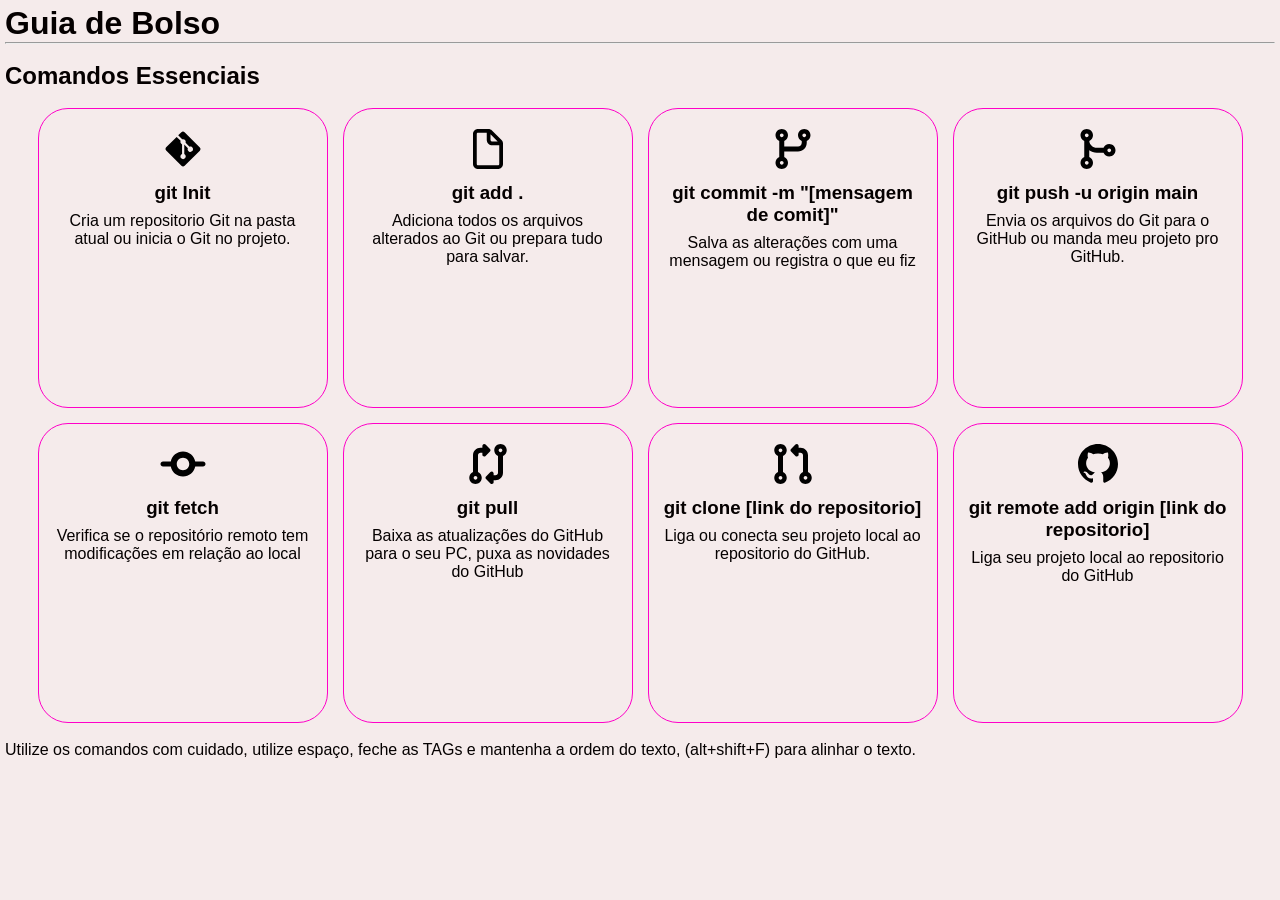
<file: index.html>
<!DOCTYPE html>
    <html lang="pt-BR">
<head>
    <link rel="stylesheet" href="style.css">
    <meta name="viewport" content="width=device-width, initial-scale=1.0">
    <title> Guia de Bolso</title>
</head>
<body>
    <header>
        <h1>Guia de Bolso</h1>
    </header>
    <hr>

    <main>
        <br>
        <h2>Comandos Essenciais</h2>
        <br>

        <section class="grupoComandos">
            <div class="cartaoComando">
                <img src="assets/c1.svg" alt="Git init">
                <h3>git Init</h3>
                <p>Cria um repositorio Git na pasta atual ou inicia o Git no projeto.</p>
            </div>

            <div class="cartaoComando">
                <img src="assets/c2.svg"alt="Git add">
                <h3>git add .</h3>
                <p>
                    Adiciona todos os arquivos alterados ao Git ou prepara tudo para salvar.
                </p>
            </div>

            <div class="cartaoComando">
                <img src="assets/c5.svg"alt="Git commit -m">
                <h3>git commit -m "[mensagem de comit]"</h3>
                <p>Salva as alterações com uma mensagem ou registra o que eu fiz</p>
            </div>

            <div class="cartaoComando">
                <img src="assets/c8.svg"alt="Git push -u origin main">
                <h3>git push -u origin main</h3>
                <p>Envia os arquivos do Git para o GitHub ou manda meu projeto pro GitHub.</p>
            </div>
        
            <div class="cartaoComando">
                <img src="assets/c3.svg"alt="Git fetch">
                <h3> git fetch</h3>
                <p>Verifica se o repositório remoto tem modificações em relação ao local</p>
            </div>

            <div class="cartaoComando">
                <img src="assets/c6.svg"alt="Git pull">
                <h3> git pull</h3>
                <p>Baixa as atualizações do GitHub para o seu PC, puxa as novidades do GitHub </p>
            </div>

            <div class="cartaoComando">
                <img src="assets/c9.svg"alt="Git clone">
                <h3>git clone [link do repositorio]</h3>
                <p> Liga ou conecta seu projeto local ao repositorio do GitHub.
            </div>      

            <div class="cartaoComando">
                <img src="assets/c4.svg"alt="Git remote add origin">
                <h3>git remote add origin [link do repositorio]</h3>
                <p>Liga seu projeto local ao repositorio do GitHub</p>
            </div>
        </section>
    </main>
    <footer>
        
        <br>
        <p> Utilize os comandos com cuidado, utilize espaço, feche as TAGs e mantenha a ordem do texto, (alt+shift+F) para alinhar o texto.</p>
    </footer>
</body>
</html>
</file>
<file: style.css>
* {
  margin: 0px;
  padding: 0px;
  box-sizing: border-box;
}

/* Fundo da página */

body {
  background-color: #f5ebeb;
  color: #050000;
  font-family: Arial, sans-serif;
  padding: 5px;
}

.grupoComandos {
  display: flex;
  flex-direction: column;
  align-items: center;
  /* centraliza os cartões */
  gap: 15px;
}


  .cartaoComando {
  border: 1px solid #ff00c8;
  border-radius: 30px;
  width: 85vw; /* Aumentar um pouco a largura no mobile melhora a leitura */
  min-height: auto; /* Permite que a altura cresça conforme o texto */
  padding: 15px;
}

.cartaoComando img {
  width: 50px;
  height: 50px;
}

@media only screen and (min-width: 480px) {
  .cartaoComando {
    min-height: 220px;
  }
}

@media only screen and (min-width: 768px) {
  .grupoComandos {
    flex-direction: row;
    flex-wrap: wrap;
    justify-content: center;
  }

  .cartaoComando {
  display: flex;
  flex-direction: column;
  align-items: center;
  text-align: center;
  gap: 8px; /* Controla o espaço interno entre imagem, título e parágrafo */
}
}

@media only screen and (min-width: 1100px) {
.cartaoComando {
    width: calc(25vw - 30px);
    height: 300px;
    transition: 150ms;
  }

  .cartaoComando:hover{
    scale: 105%;
  }
}
</file>
